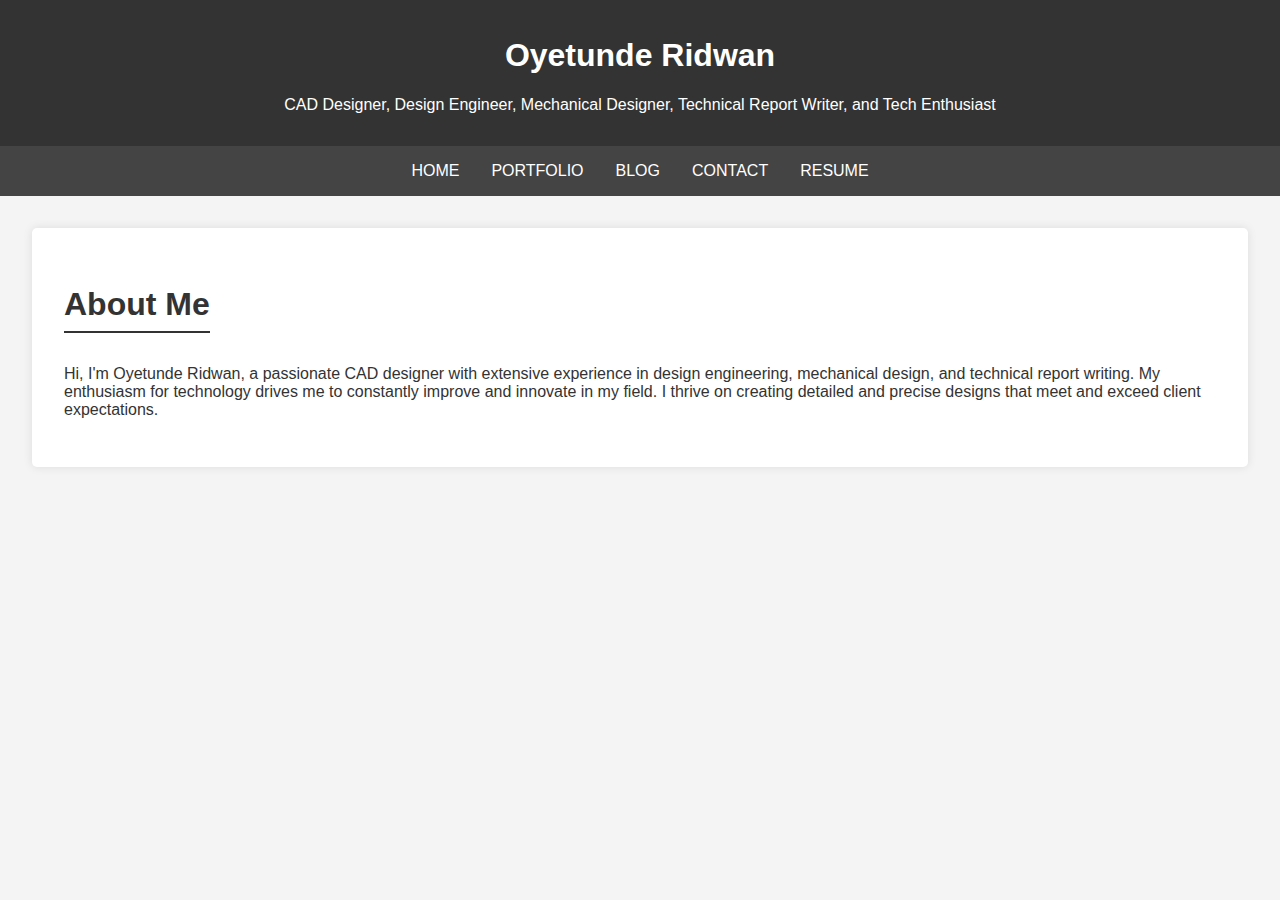
<file: index.html>
<!DOCTYPE html>
<html lang="en">
<head>
    <meta charset="UTF-8">
    <meta name="viewport" content="width=device-width, initial-scale=1.0">
    <title>Oyetunde Ridwan - CAD Designer</title>
    <link rel="stylesheet" href="styles.css">
</head>
<body>
    <header>
        <h1>Oyetunde Ridwan</h1>
        <p>CAD Designer, Design Engineer, Mechanical Designer, Technical Report Writer, and Tech Enthusiast</p>
    </header>
    <nav>
        <a href="index.html">Home</a>
        <a href="portfolio.html">Portfolio</a>
        <a href="blog.html">Blog</a>
        <a href="contact.html">Contact</a>
        <a href="resume.html">Resume</a>
    </nav>
    <div class="container">
        <section id="about" class="about">
            <h2 class="section-title">About Me</h2>
            <p>Hi, I'm Oyetunde Ridwan, a passionate CAD designer with extensive experience in design engineering, mechanical design, and technical report writing. My enthusiasm for technology drives me to constantly improve and innovate in my field. I thrive on creating detailed and precise designs that meet and exceed client expectations.</p>
        </section>
    </div>
</body>
</html>
</file>
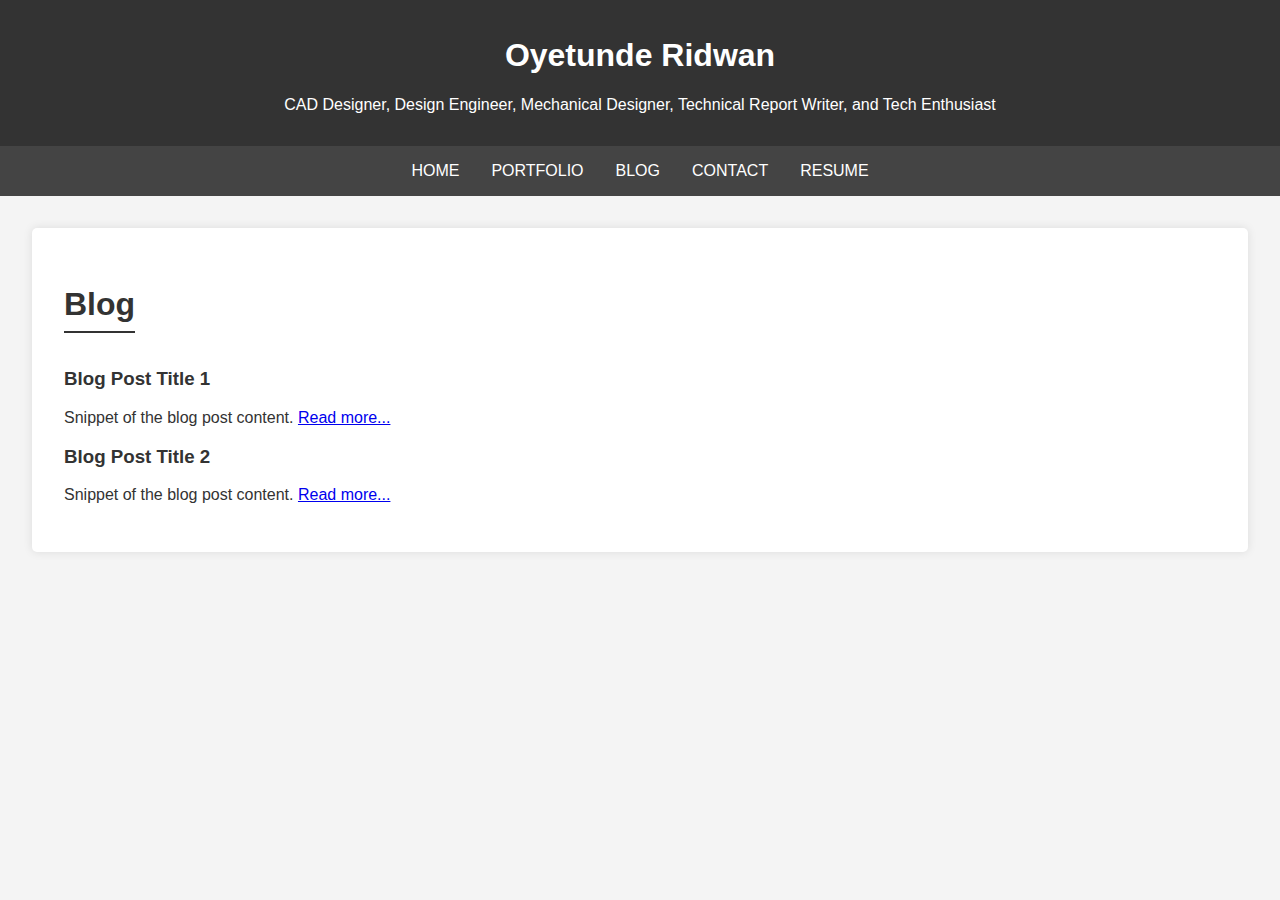
<file: blog.html>
<!DOCTYPE html>
<html lang="en">
<head>
    <meta charset="UTF-8">
    <meta name="viewport" content="width=device-width, initial-scale=1.0">
    <title>Blog - Oyetunde Ridwan</title>
    <link rel="stylesheet" href="styles.css">
</head>
<body>
    <header>
        <h1>Oyetunde Ridwan</h1>
        <p>CAD Designer, Design Engineer, Mechanical Designer, Technical Report Writer, and Tech Enthusiast</p>
    </header>
    <nav>
        <a href="index.html">Home</a>
        <a href="portfolio.html">Portfolio</a>
        <a href="blog.html">Blog</a>
        <a href="contact.html">Contact</a>
        <a href="resume.html">Resume</a>
    </nav>
    <div class="container">
        <section id="blog" class="blog">
            <h2 class="section-title">Blog</h2>
            <article>
                <h3>Blog Post Title 1</h3>
                <p>Snippet of the blog post content. <a href="#">Read more...</a></p>
            </article>
            <article>
                <h3>Blog Post Title 2</h3>
                <p>Snippet of the blog post content. <a href="#">Read more...</a></p>
            </article>
            <!-- Add more blog posts as needed -->
        </section>
    </div>
</body>
</html>
</file>
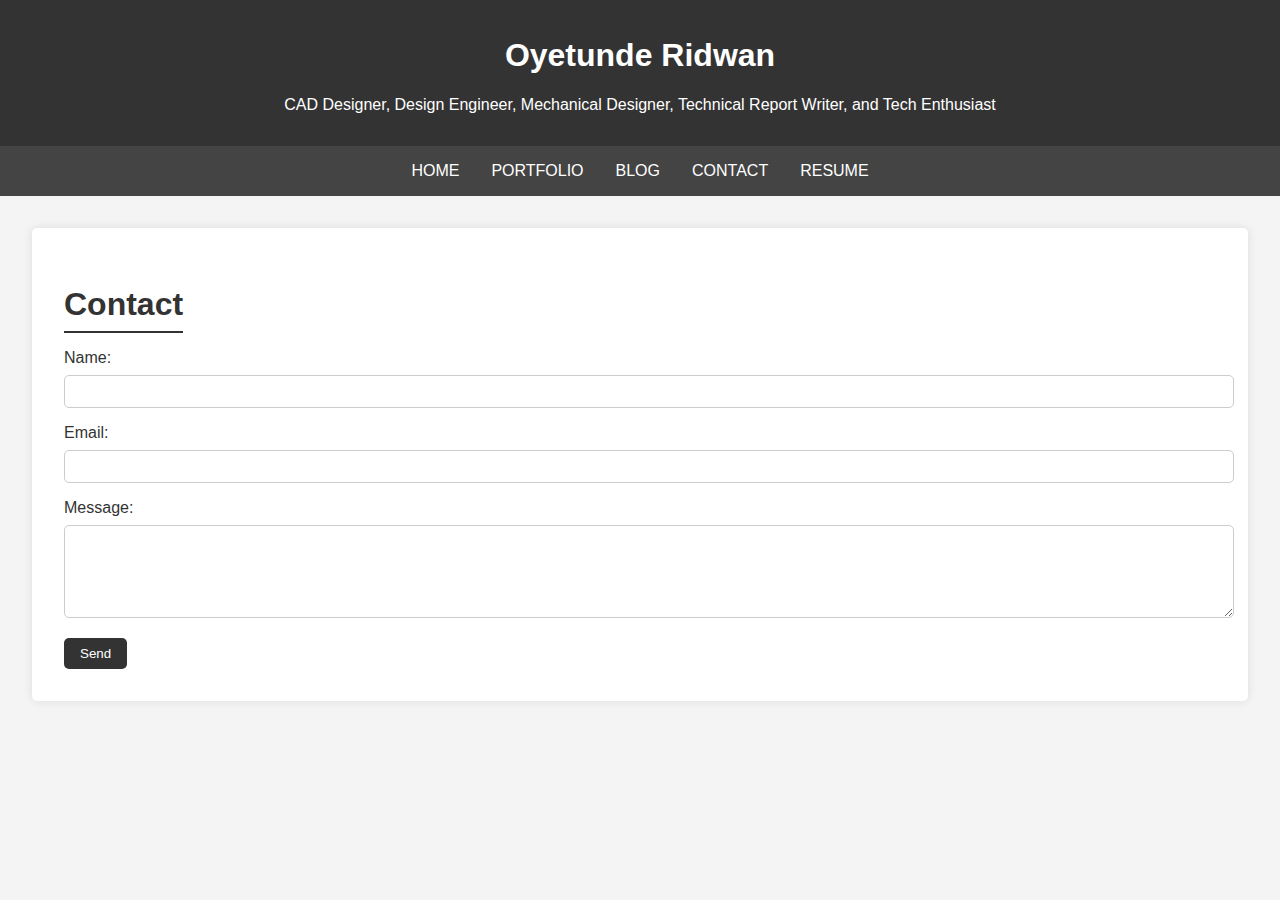
<file: contact.html>
<!DOCTYPE html>
<html lang="en">
<head>
    <meta charset="UTF-8">
    <meta name="viewport" content="width=device-width, initial-scale=1.0">
    <title>Contact - Oyetunde Ridwan</title>
    <link rel="stylesheet" href="styles.css">
</head>
<body>
    <header>
        <h1>Oyetunde Ridwan</h1>
        <p>CAD Designer, Design Engineer, Mechanical Designer, Technical Report Writer, and Tech Enthusiast</p>
    </header>
    <nav>
        <a href="index.html">Home</a>
        <a href="portfolio.html">Portfolio</a>
        <a href="blog.html">Blog</a>
        <a href="contact.html">Contact</a>
        <a href="resume.html">Resume</a>
    </nav>
    <div class="container">
        <section id="contact" class="contact">
            <h2 class="section-title">Contact</h2>
            <form class="contact-form">
                <label for="name">Name:</label>
                <input type="text" id="name" name="name" required>
                <label for="email">Email:</label>
                <input type="email" id="email" name="email" required>
                <label for="message">Message:</label>
                <textarea id="message" name="message" rows="5" required></textarea>
                <button type="submit">Send</button>
            </form>
        </section>
    </div>
</body>
</html>
</file>
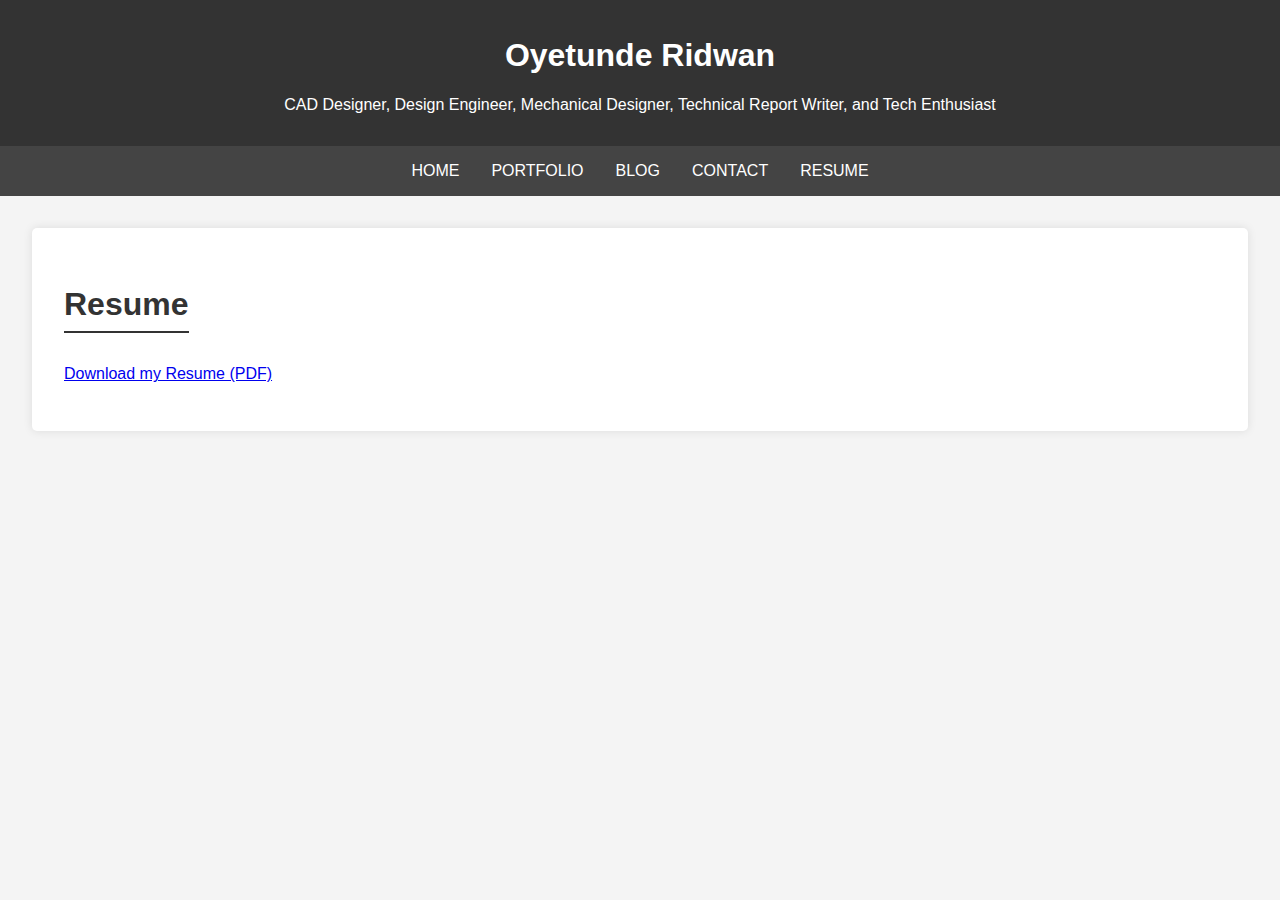
<file: resume.html>
<!DOCTYPE html>
<html lang="en">
<head>
    <meta charset="UTF-8">
    <meta name="viewport" content="width=device-width, initial-scale=1.0">
    <title>Resume - Oyetunde Ridwan</title>
    <link rel="stylesheet" href="styles.css">
</head>
<body>
    <header>
        <h1>Oyetunde Ridwan</h1>
        <p>CAD Designer, Design Engineer, Mechanical Designer, Technical Report Writer, and Tech Enthusiast</p>
    </header>
    <nav>
        <a href="index.html">Home</a>
        <a href="portfolio.html">Portfolio</a>
        <a href="blog.html">Blog</a>
        <a href="contact.html">Contact</a>
        <a href="resume.html">Resume</a>
    </nav>
    <div class="container">
        <section id="resume" class="resume">
            <h2 class="section-title">Resume</h2>
            <p><a href="path/to/your/resume.pdf" target="_blank">Download my Resume (PDF)</a></p>
        </section>
    </div>
</body>
</html>
</file>
<file: styles.css>
body {
    font-family: Arial, sans-serif;
    margin: 0;
    padding: 0;
    background-color: #f4f4f4;
    color: #333;
}

header {
    background-color: #333;
    color: #fff;
    padding: 1rem 0;
    text-align: center;
}

nav {
    display: flex;
    justify-content: center;
    background-color: #444;
}

nav a {
    color: #fff;
    padding: 1rem;
    text-decoration: none;
    text-transform: uppercase;
}

nav a:hover {
    background-color: #555;
}

.container {
    padding: 2rem;
}

.about, .portfolio, .blog, .contact, .resume {
    background: #fff;
    margin-bottom: 2rem;
    padding: 2rem;
    border-radius: 5px;
    box-shadow: 0 0 10px rgba(0, 0, 0, 0.1);
}

.section-title {
    margin-bottom: 1rem;
    font-size: 2rem;
    color: #333;
    border-bottom: 2px solid #333;
    display: inline-block;
    padding-bottom: 0.5rem;
}

.portfolio-item {
    margin-bottom: 1rem;
}

.portfolio-item img {
    max-width: 100%;
    border-radius: 5px;
}

.portfolio-item-description {
    margin-top: 0.5rem;
}

.contact-form label {
    display: block;
    margin-bottom: 0.5rem;
}

.contact-form input, .contact-form textarea {
    width: 100%;
    padding: 0.5rem;
    margin-bottom: 1rem;
    border: 1px solid #ccc;
    border-radius: 5px;
}

.contact-form button {
    background-color: #333;
    color: #fff;
    padding: 0.5rem 1rem;
    border: none;
    border-radius: 5px;
    cursor: pointer;
}

.contact-form button:hover {
    background-color: #555;
}
</file>
